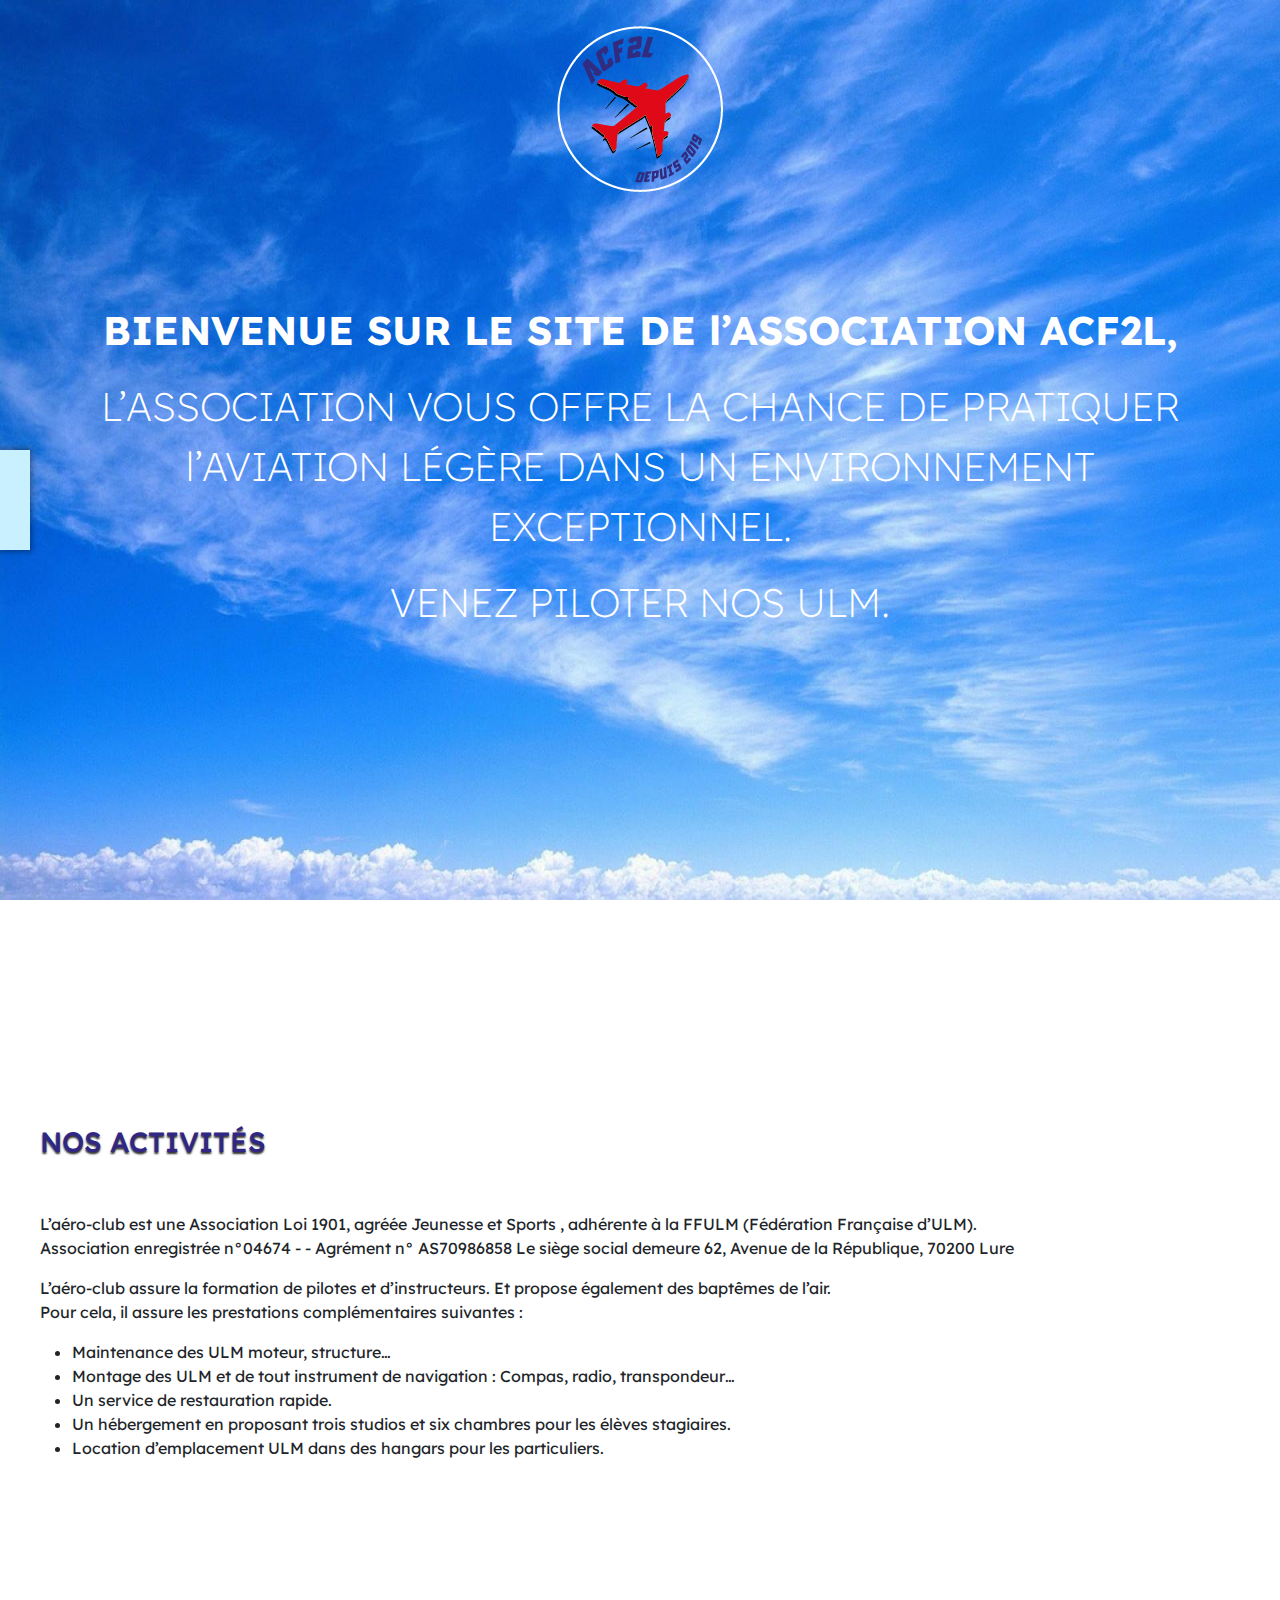
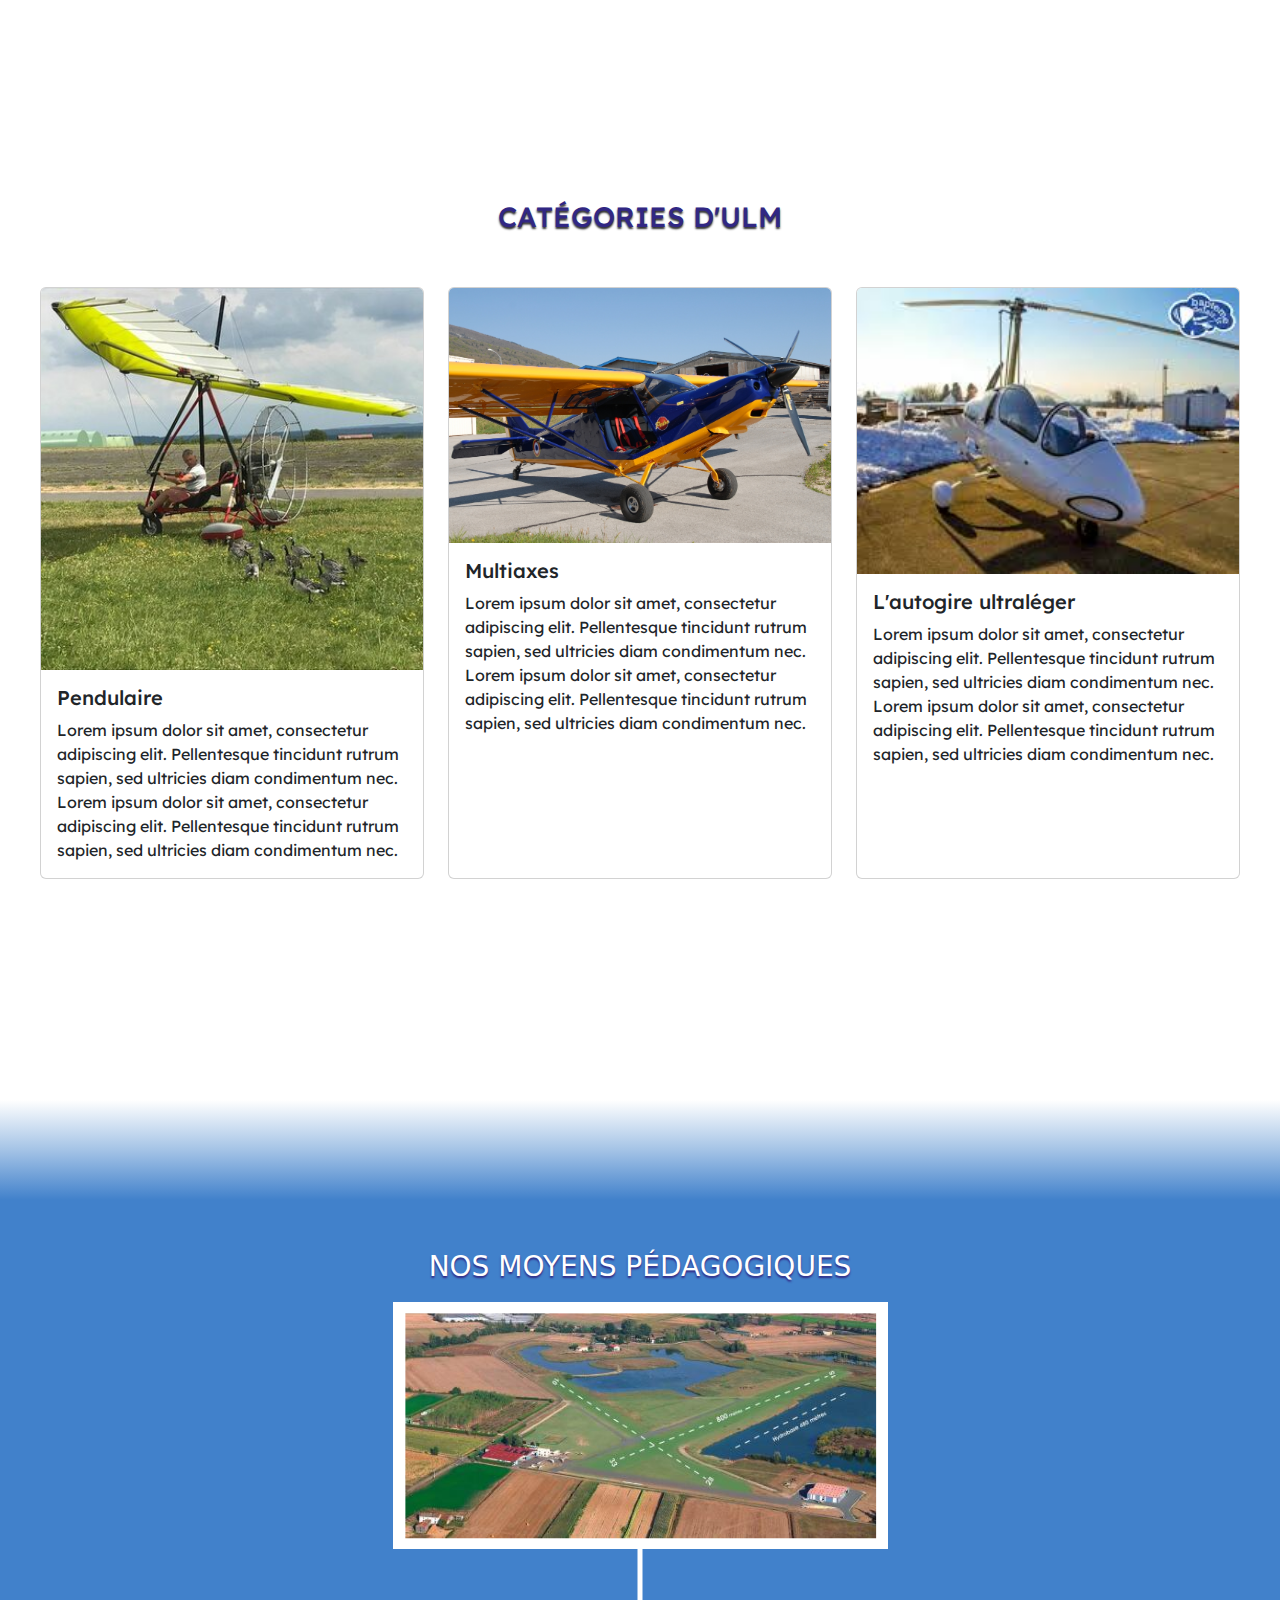
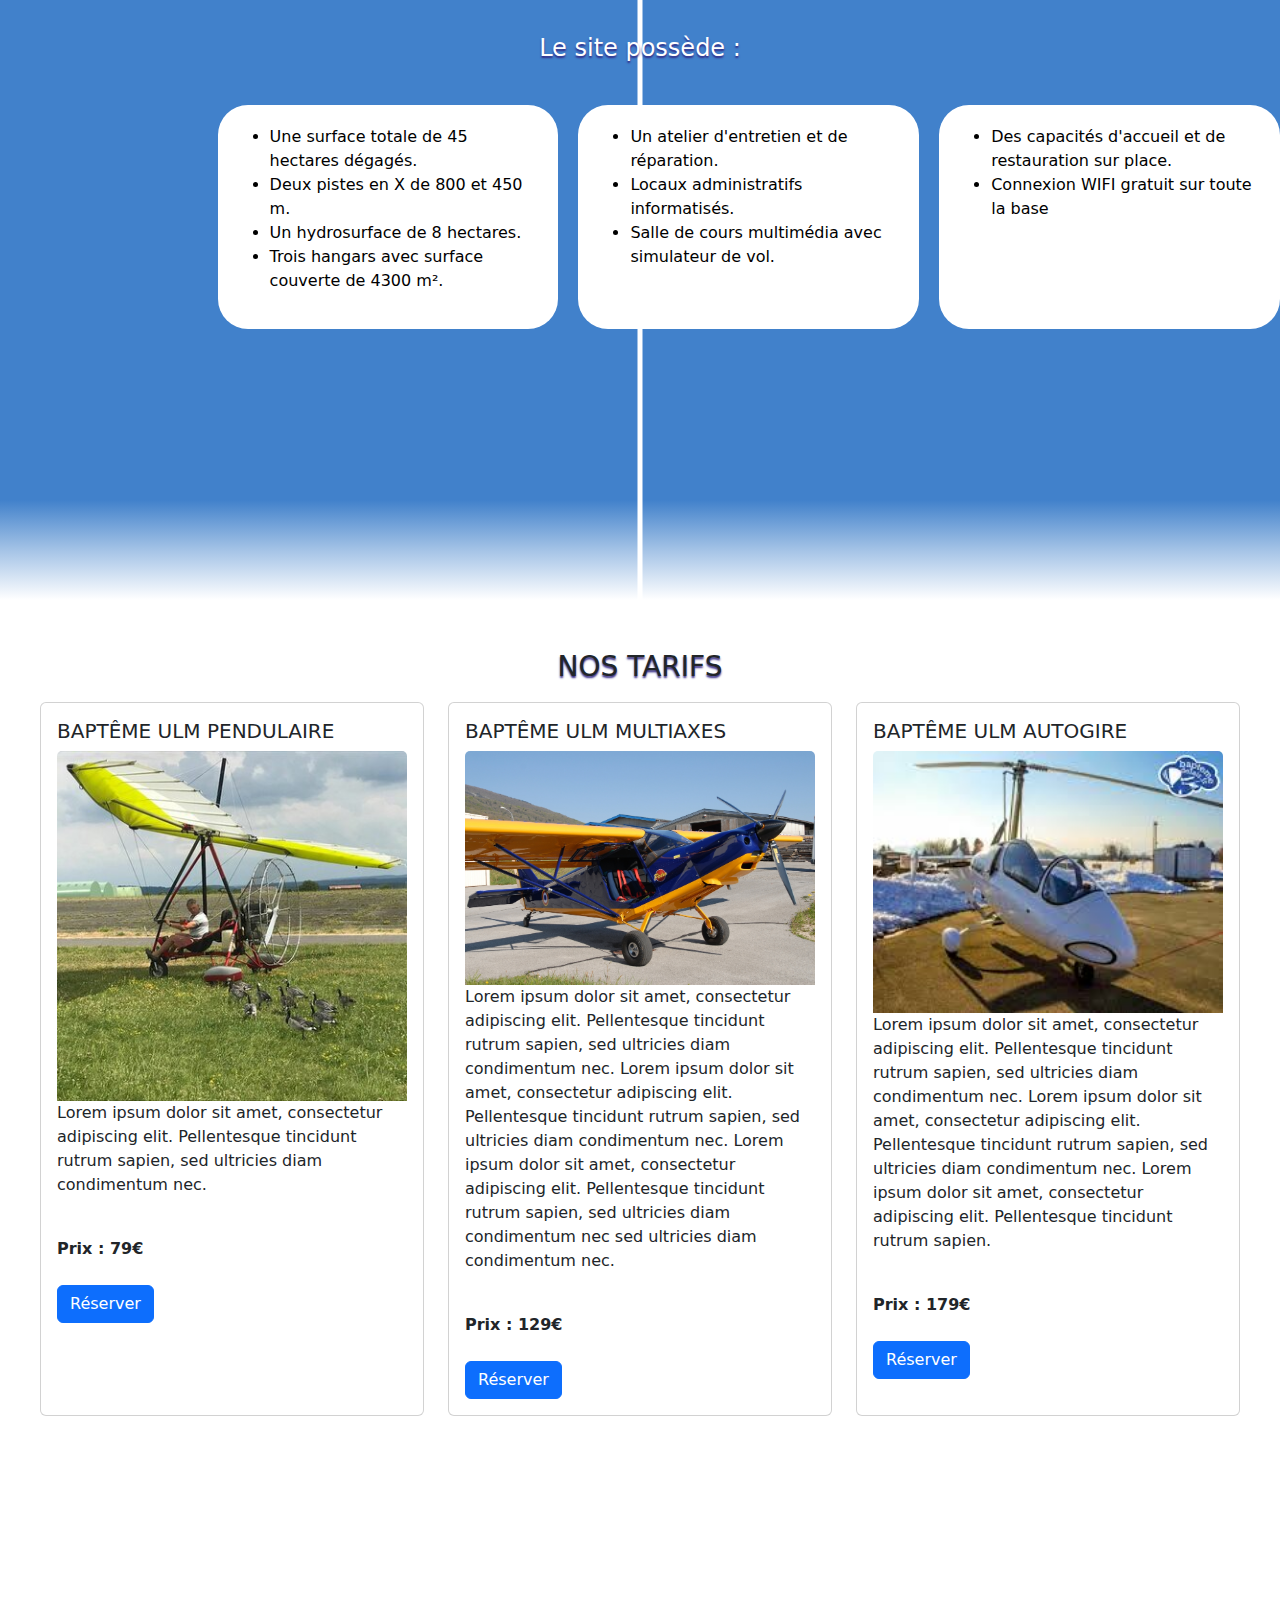
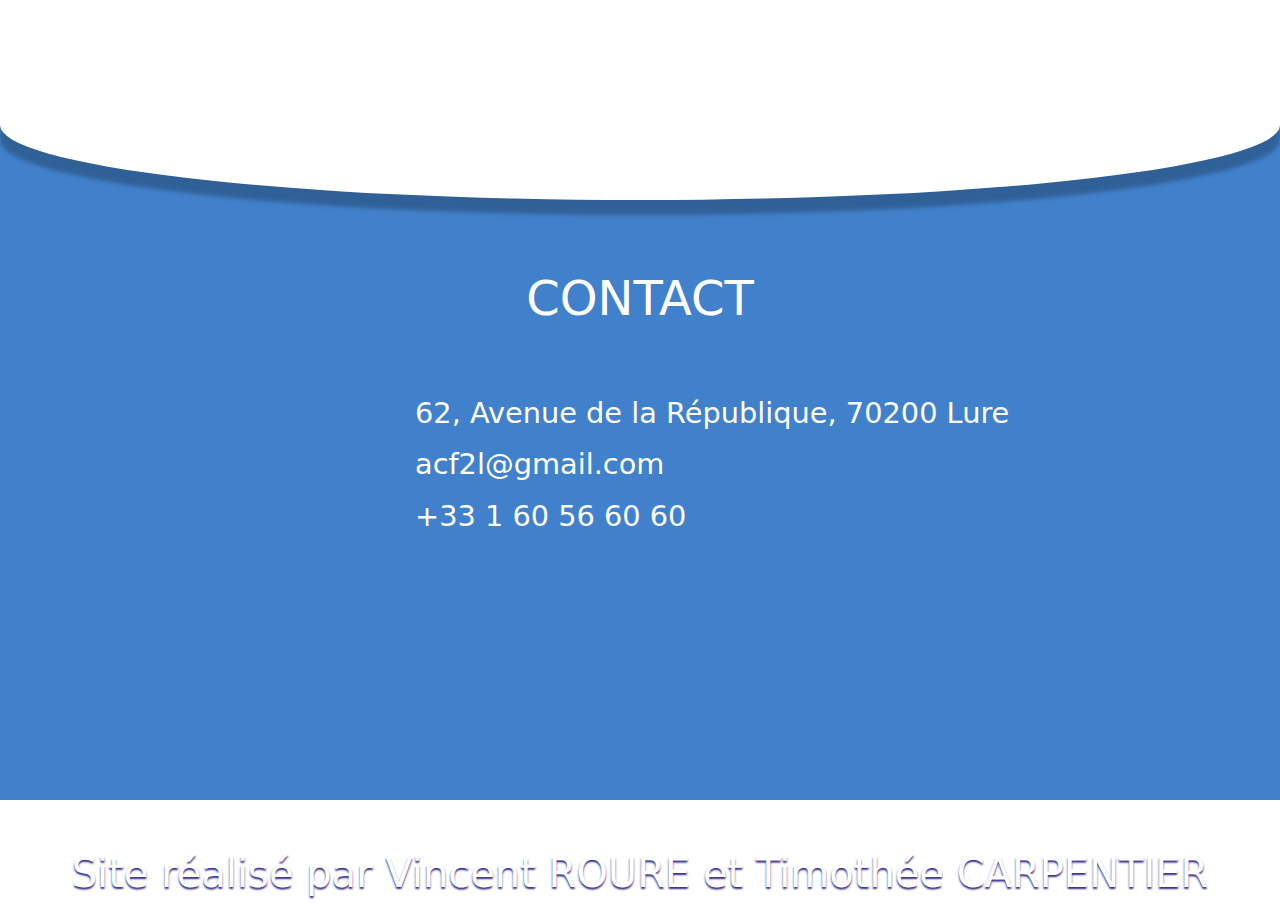
<file: index.html>
<!DOCTYPE html>
<html lang="en">
<head>
    <meta charset="UTF-8">
    <meta name="viewport" content="width=device-width, initial-scale=1, maximum-scale=1">
    <title>Association Aérienne</title>
    <link rel="stylesheet" href="css/style.css">
    <link href="https://cdn.jsdelivr.net/npm/bootstrap@5.3.3/dist/css/bootstrap.min.css" rel="stylesheet" integrity="sha384-QWTKZyjpPEjISv5WaRU9OFeRpok6YctnYmDr5pNlyT2bRjXh0JMhjY6hW+ALEwIH" crossorigin="anonymous">
    <link rel="preconnect" href="https://fonts.googleapis.com">
    <link rel="preconnect" href="https://fonts.gstatic.com" crossorigin>
    <link href="https://fonts.googleapis.com/css2?family=Lexend+Deca:wght@100..900&display=swap" rel="stylesheet">
    <link rel="stylesheet" href="https://cdnjs.cloudflare.com/ajax/libs/animate.css/4.1.1/animate.min.css"/>
  </head>
<body>

    <!-- Menu Mobile -->
    <div class="mobile-menu" id="mobile-menu">&#9776;</div>
    <!-- PC Menu  -->
    <div class="menu-tab" id="menu-tab"></div>
    <div class="menu-tab-visible" id="menu-tab-visible"></div>
    <!-- Sidebar -->
    <div id="sidebar">
        <ul class="fs-5">
            <li><a href="#accueil">Accueil</a></li>
            <li><a href="#nos-activites">Activités</a></li>
            <li><a href="#categories-ulm">Nos ULM</a></li>
            <li><a href="#moyen-pedagogiques">Nos Moyens Pédagogiques</a></li>
            <li><a href="#nos-tarifs">Tarifs</a></li>
            <li><a href="#contact">Contact</a></li>
        </ul>
    </div>
    <div class="content" id="main-content">
        <img class="full-screen-img" src="img/sky.jpg">
        <div class="logo">
            <img src="img/ACF2L_CERCLE_1.png" alt="Logo ACFL">
        </div>
        <section id="accueil">
            <div class="text-accueil text-center">
                <div class="haut-texte animate__fadeInDown">
                    <p class="fs-1">BIENVENUE SUR LE SITE DE l’ASSOCIATION ACF2L,</p>
                </div>
                <div class="haut-milieu">
                    <p class="fs-1"> L’ASSOCIATION VOUS OFFRE LA CHANCE DE PRATIQUER l’AVIATION LÉGÈRE DANS UN ENVIRONNEMENT EXCEPTIONNEL.</p>
                </div> 
                <div class="haut-bas">
                    <p class="fs-1"> VENEZ PILOTER NOS ULM.</p>
                </div>         
            </div>
        </section> 

        <section id="nos-activites">
            <div class="titre-activites">
                <h3>NOS ACTIVITÉS</h3>
            </div>
            <p class="text-sm-start">L’aéro-club est une Association Loi 1901, agréée Jeunesse et Sports , adhérente à la FFULM (Fédération Française d’ULM).
                <br>Association enregistrée n°04674 - - Agrément n° AS70986858 Le siège social demeure 62, Avenue de la République, 70200 Lure
            </p>
            <p class="text-sm-start">L’aéro-club assure la formation de pilotes et d’instructeurs. Et propose également des baptêmes de l’air.
                <br>Pour cela, il assure les prestations complémentaires suivantes :
            </p>
            <ul>
                <li>Maintenance des ULM moteur, structure…</li>
                <li>Montage des ULM et de tout instrument de navigation : Compas, radio, transpondeur…</li>
                <li>Un service de restauration rapide.</li>
                <li>Un hébergement en proposant trois studios et six chambres pour les élèves stagiaires.</li>
                <li>Location d’emplacement ULM dans des hangars pour les particuliers.</li>
              </ul>

            
            
        </section>

        <section id="categories-ulm">
            <div class="titre-ulm text-center">
                <h3>CATÉGORIES D'ULM</h3>
            </div>
            <div class="row row-cols-1 row-cols-md-3 g-4">
                <div class="col">
                  <div class="card h-100">
                    <img src="img/course-2.jpg" class="card-img-top" alt="...">
                    <div class="card-body">
                      <h5 class="card-title">Pendulaire</h5>
                      <p class="card-text">Lorem ipsum dolor sit amet, consectetur adipiscing elit. Pellentesque tincidunt rutrum sapien, sed ultricies diam condimentum nec. 
                        Lorem ipsum dolor sit amet, consectetur adipiscing elit. Pellentesque tincidunt rutrum sapien, sed ultricies diam condimentum nec.</p>
                    </div>
                  </div>
                </div>
                <div class="col">
                  <div class="card h-100">
                    <img src="img/b.jpg" class="card-img-top" alt="...">
                    <div class="card-body">
                      <h5 class="card-title">Multiaxes</h5>
                      <p class="card-text">Lorem ipsum dolor sit amet, consectetur adipiscing elit. Pellentesque tincidunt rutrum sapien, sed ultricies diam condimentum nec. 
                        Lorem ipsum dolor sit amet, consectetur adipiscing elit. Pellentesque tincidunt rutrum sapien, sed ultricies diam condimentum nec.</p>
                    </div>
                  </div>
                </div>
                <div class="col">
                  <div class="card h-100">
                    <img src="img/course-1.jpg" class="card-img-top" alt="...">
                    <div class="card-body">
                      <h5 class="card-title">L'autogire ultraléger</h5>
                      <p class="card-text">Lorem ipsum dolor sit amet, consectetur adipiscing elit. Pellentesque tincidunt rutrum sapien, sed ultricies diam condimentum nec. 
                        Lorem ipsum dolor sit amet, consectetur adipiscing elit. Pellentesque tincidunt rutrum sapien, sed ultricies diam condimentum nec.</p>
                    </div>
                  </div>
                </div>
              </div>
                </div>
            </div>
            
        </section>

        <div class="degrade-fond-ulm"></div>

        <section id="moyen-pedagogiques">
            <div class="titre-container text-center">
                <h3>NOS MOYENS PÉDAGOGIQUES</h3>
            </div>

            <div class="content-img text-center">
                <img src="img/about.png" alt="Photo du site d'activité">
            </div>
            
            <div class="vertical-line-pedagogiques"></div>



            <div class="titre-container text-center">
                <h4>Le site possède :</h4>
            </div>
            <div class="liste-pedago">
            <div class="liste-1-pedago">
            <ul>
                <li>Une surface totale de 45 hectares dégagés.</li>
                <li>Deux pistes en X de 800 et 450 m.</li>
                <li>Un hydrosurface de 8 hectares.</li>
                <li>Trois hangars avec surface couverte de 4300 m².</li>
            </ul>
            </div>

            <div class="liste-2-pedago">
                <ul>
                    <li>Un atelier d'entretien et de réparation.</li>
                    <li>Locaux administratifs informatisés.</li>
                    <li>Salle de cours multimédia avec simulateur de vol.</li>
                </ul>
                </div>

                <div class="liste-3-pedago">
                    <ul>
                        <li>Des capacités d'accueil et de restauration sur place.</li>
                        <li>Connexion WIFI gratuit sur toute la base</li>
                    </ul>
                    </div>
            </div>

            
            
        </section>

        <div class="degrade-fond-tarifs"></div>

        <section id="nos-tarifs">
            <div class="titre-container text-center">
                <h3>NOS TARIFS</h3>
            </div>

            <div class="row row-cols-1 row-cols-md-3 g-4">
                <div class="col">
                  <div class="card h-100">
                    <div class="card-body">
                      <h5 class="card-title">BAPTÊME ULM PENDULAIRE</h5>
                      <img src="img/course-2.jpg" class="card-img-top" alt="ulm pendulaire">
                      <p class="card-text">Lorem ipsum dolor sit amet, consectetur adipiscing elit. Pellentesque tincidunt rutrum sapien, sed ultricies diam condimentum nec.</p>
                      <br>
                      <p class="price">Prix : 79€</p><br>
                      <br><a href="#" class="btn btn-primary">Réserver</a>
                    </div>
                  </div>
                </div>
                <div class="col">
                  <div class="card h-100">
                    <div class="card-body">
                      <h5 class="card-title">BAPTÊME ULM MULTIAXES</h5>
                      <img src="img/b.jpg" class="card-img-top" alt="ulm multiaxes">
                      <p class="card-text">Lorem ipsum dolor sit amet, consectetur adipiscing elit. Pellentesque tincidunt rutrum sapien, sed ultricies diam condimentum nec. 
                        Lorem ipsum dolor sit amet, consectetur adipiscing elit. 
                        Pellentesque tincidunt rutrum sapien, sed ultricies diam condimentum nec. 
                        Lorem ipsum dolor sit amet, consectetur adipiscing elit. Pellentesque tincidunt rutrum sapien, sed ultricies diam condimentum nec sed ultricies diam condimentum nec.</p><br>
                      <p class="price">Prix : 129€</p><br>
                      <br><a href="#" class="btn btn-primary">Réserver</a>
                    </div>
                  </div>
                </div>
                <div class="col">
                  <div class="card h-100">    
                    <div class="card-body">
                      <h5 class="card-title">BAPTÊME ULM AUTOGIRE</h5>
                      <img src="img/course-1.jpg" class="card-img-top" alt="ulm autogire">
                      <p class="card-text">Lorem ipsum dolor sit amet, consectetur adipiscing elit. Pellentesque tincidunt rutrum sapien, sed ultricies diam condimentum nec. 
                        Lorem ipsum dolor sit amet, consectetur adipiscing elit. Pellentesque tincidunt rutrum sapien, sed ultricies diam condimentum nec.
                        Lorem ipsum dolor sit amet, consectetur adipiscing elit. Pellentesque tincidunt rutrum sapien.</p>
                        <br>
                      <p class="price">Prix : 179€</p><br>
                      <br><a href="#" class="btn btn-primary">Réserver</a>
                    </div>
                  </div>
                </div>
              </div>
              </div>
            </div>
       
        </section>
        
        <section id="contact">

            <div class="contact-section text-center">
                <div class="container">
                </div>  
            </div>
                
            <div class="texte-contact text-center">
                <h2>CONTACT</h2>
                <p>
                    62, Avenue de la République, 70200 Lure<br>
                    acf2l@gmail.com<br>
                    +33 1 60 56 60 60
                </p>
            </div>

            <div class="footer">
                <p class="text-center fs-1 text">Site réalisé par Vincent ROURE et Timothée CARPENTIER</p>
            </div>
            
        </section>
    </div>

    

    <script src="https://code.jquery.com/jquery-3.5.1.min.js"></script>
    <script src="script/script.js"></script>
    <script src="https://cdn.jsdelivr.net/npm/bootstrap@5.3.3/dist/js/bootstrap.bundle.min.js" integrity="sha384-YvpcrYf0tY3lHB60NNkmXc5s9fDVZLESaAA55NDzOxhy9GkcIdslK1eN7N6jIeHz" crossorigin="anonymous"></script>
</body>
</html>
</file>
<file: css/style.css>
.logo {
    margin-top: 2%;
    z-index: 1;
    left: 50%;
    transform: translateX(-50%);
}

.text-accueil {
    color:white;
    padding-top: 75px;
}

.text-accueil h2 {
    padding-left: 20px;
    line-height: 3rem;
}

section {
    background-color: #ffffff;
    height: 100vh;
    padding: 40px;
    z-index: 30;
}

#moyen-pedagogiques, #moyen-pedagogiques-2, #contact {
    background-color: #4181CB;
    color:#ffffff;
    z-index: 30;
}

.titre-container{
        text-shadow: 0px 2px 2px #312783;
        position: relative;
        text-align: center;
        top: 0px;
        padding: 10px 20px;
        z-index: 1;
}

.vertical-line-pedagogiques {
    position: absolute;
    top: 50;
    left: 50%;
    transform: translateX(-50%);
    width: 5px;
    height: 100%;
    background-color: rgb(255, 255, 255);
    z-index: 0;
  }

  .text-md-center{
    z-index: 2;
  }

.liste-pedago {
    display: flex;
    position: absolute;
    justify-content: space-between;
    gap: 20px;
    padding-top:25px;
    z-index: 5;
    left:17%;
    text-align: center;
}


.liste-1-pedago, .liste-2-pedago, .liste-3-pedago {
    flex: 1;
    color: black;
    background-color: white;
    border-radius: 30px;
    padding: 20px;
    list-style: none;
}

.liste-1-pedago ul { text-align: left; }
.liste-2-pedago ul { text-align: left; }
.liste-3-pedago ul { text-align: left; }

    .degrade-fond-ulm {
        background: linear-gradient(to bottom, #ffffff, #A4C3E6, #4181CB);
        height: 100px;
    }

    .degrade-fond-tarifs {
        background: linear-gradient(to top, #ffffff, #A4C3E6, #4181CB);
        height: 100px;
    }

#sidebar {
    position: fixed;
    top: 0;
    left: -250px;
    width: 180px;
    height: 100%;
    background-color: #C9F0FF;
    padding: 5px;
    transition: left 0.3s;
    z-index: 1000;
}
#sidebar.active {
    left: 0;
}
#sidebar ul {
    list-style-type: none;
    padding: -10;
    margin-top: 150px;
}
#sidebar ul li {
    margin: 50px 0;
}
#sidebar ul li a {
    color: rgb(0, 0, 0);
    text-decoration: none;
}

#sidebar ul li a:hover {
    color: rgb(0, 0, 0);
    padding-left: 5px;
    padding-right: 5px;
    border-radius: 90px;
    background-color: #6AD1F9;
}

        .menu-tab {
            position: fixed;
            top: 0; 
            left: 0;
            width: 30px;
            height: 100%;
            z-index: 1050;
            transition: background-color 0.3s;
        }

        .menu-tab-visible {
            position: fixed;
            top: 50%; 
            left: 0;
            width: 30px;
            height: 100px;
            background-color: #C9F0FF;
            z-index: 1049;
            box-shadow: 0px 0px 5px 2px rgba(0,0,0,0.35);
        }

        .hover-zone {
            display: none; 
        }

        .mobile-menu {
            display: none; 
            position: fixed;
            top: 20px;
            left: 20px;
            z-index: 2000;
            cursor: pointer;
            font-size: 30px;
            color: #6AD1F9;
        }



/* Le responsive est cassé*/

        @media (max-width: 768px) {
            .menu-tab-visible, .menu-tab {
                display: none;
            }

            h1,h2 {
                font-size: 1.3rem;
                text-align: center;
            }

            h3 {
                font-size: 1rem;
            }

            p {
                text-align: center;
            }
            .hover-zone {
                display: none;
            }
            .mobile-menu {
                display: block;
            }
            #sidebar {
                width: 250px;
            }

            #moyenpedago, #contact {
                height: 100vh;
                padding: 40px;
                background-color: #4181CB;
            }

            .contact-section {
                margin-left: -40px;
                margin-right: -40px;
                margin-top: -40px;
                background-color: #ffffff;
                border-radius: 0 0 60% 60% / 30%;
                box-shadow: 0px 15px 4px 0px rgba(0,0,0,0.25);
            }

        }

        /* Ligne pour la section CONTACT */
        .contact-section {
            margin-left: -40px;
            margin-right: -40px;
            margin-top: -40px;
            background-color: #ffffff;
            padding: 150px 0;
            border-radius: 0 0 60% 60% / 30%;
            position: relative;
            box-shadow: 0px 15px 4px 0px rgba(0,0,0,0.25);
            z-index: 5;
        }
        .contact-section .container {
            position: relative;
            z-index: 1;
        }

        .texte-contact h2 {
            padding: 70px;
            color: #ffffff;
            font-size: 3rem;
            margin-bottom: -10px;
        }

        .texte-contact p {
            color: #ffffff;
            text-align: left;
            padding-left: 31.25%;
            font-size: 1.8rem;
            line-height: 1.8;
        }

        .full-screen-img {
            position: absolute;
            z-index: 1;
            width: 100%;
            height: 100vh;
            overflow: hidden;
        }

        .logo {
            position: absolute;
            z-index: 5;
        }

        #accueil {
            position: relative;
            z-index: 30;
            background-color: transparent;
            padding-top: 25vh;
            font-family: "Lexend Deca", sans-serif;
        }

        #nos-activites {
            position: relative;
            z-index: 30;
            background-color: transparent;
            padding-top: 25vh;
            font-family: "Lexend Deca", sans-serif;
        }

        #categories-ulm {
            position: relative;
            z-index: 30;
            background-color: transparent;
            padding-top: 0vh;
            font-family: "Lexend Deca", sans-serif;
        }

        .content-img img {
            background-color: white;
            padding-left: 10px;
            padding-top: 10px;
            padding-right: 7px;
            padding-bottom: 7px;
        }

        .titre-activites {
            color: #312783;
            text-shadow: 0px 2px 2px #2e2e2e;
            padding-bottom: 5vh;
            font-family: "Lexend Deca", sans-serif;
        }
        
        .titre-container h4 {
            padding-top: 75px;
            text-shadow: 0px 2px 2px #312783;
        }

        .titre-ulm {
            color: #312783;
            text-shadow: 0px 2px 2px #2e2e2e;
            padding-bottom: 5vh;
            font-family: "Lexend Deca", sans-serif;
        }

        .haut-texte {
            font-weight: bolder;
        }

        .haut-milieu, .haut-bas {
            font-weight: 200;
        }

        .price {
            display: inline;
            font-weight: bolder;
        }

        .footer {
            margin-top: 300px;
            text-shadow: 0px 2px 2px #312783;
        }
</file>
